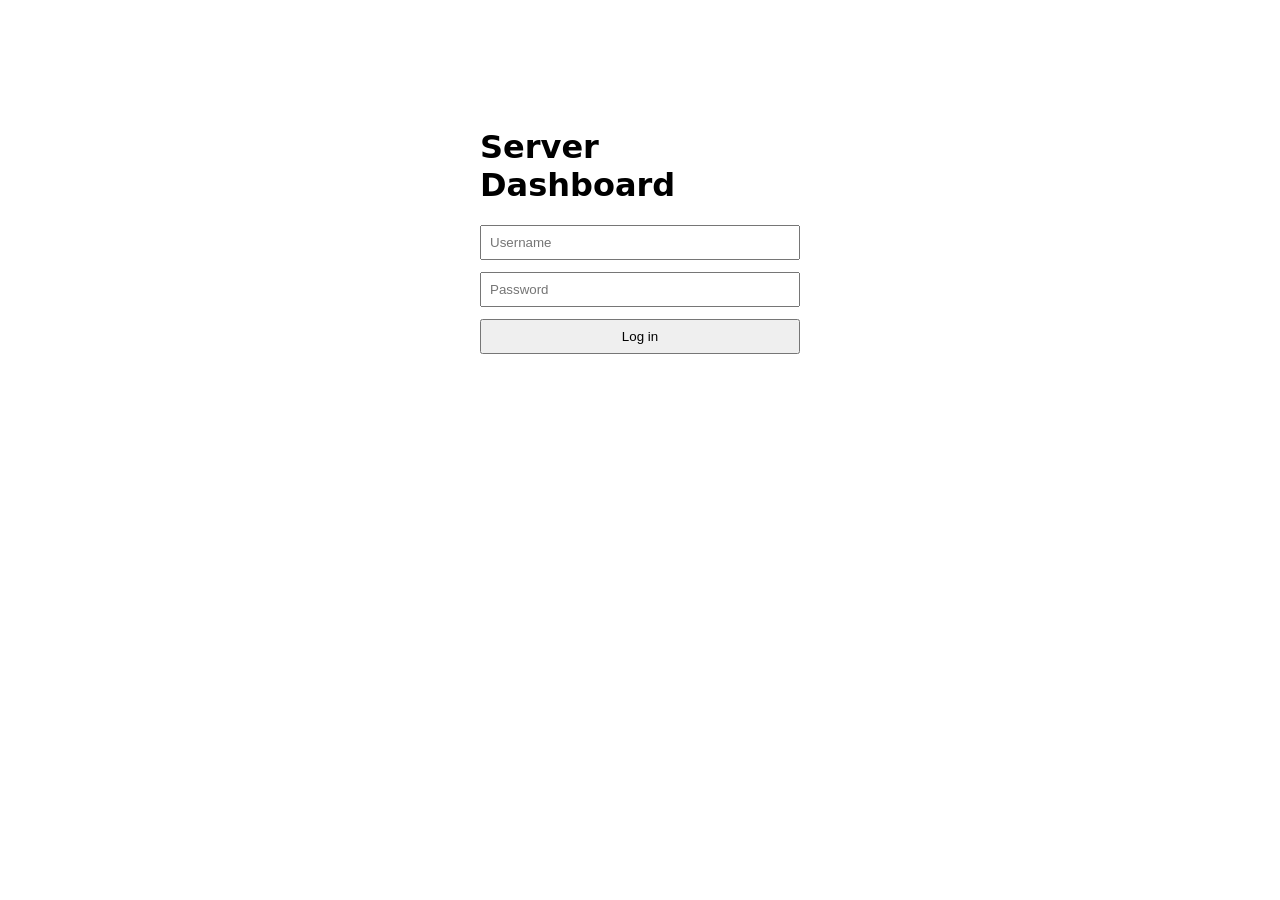
<file: frontend/login.html>
<!doctype html>
<html lang="en">
<head>
  <meta charset="utf-8" />
  <meta name="viewport" content="width=device-width, initial-scale=1" />
  <title>Server Dashboard — Login</title>
  <style>
    body { font-family: system-ui, sans-serif; max-width: 320px; margin: 8rem auto; padding: 0 1rem; }
    input { display: block; width: 100%; margin-bottom: 0.75rem; padding: 0.5rem; box-sizing: border-box; }
    button { width: 100%; padding: 0.5rem; }
    #error { color: #b00020; min-height: 1.2em; }
  </style>
</head>
<body>
  <h1>Server Dashboard</h1>
  <form id="login-form">
    <input type="text" id="username" placeholder="Username" autocomplete="username" required />
    <input type="password" id="password" placeholder="Password" autocomplete="current-password" required />
    <button type="submit">Log in</button>
    <p id="error"></p>
  </form>
  <script>
    document.getElementById("login-form").addEventListener("submit", async (e) => {
      e.preventDefault();
      const username = document.getElementById("username").value;
      const password = document.getElementById("password").value;
      const errorEl = document.getElementById("error");
      errorEl.textContent = "";
      try {
        const res = await fetch("/api/login", {
          method: "POST",
          headers: { "Content-Type": "application/json" },
          body: JSON.stringify({ username, password }),
        });
        if (!res.ok) {
          const body = await res.json().catch(() => ({}));
          throw new Error(body.detail || "Login failed");
        }
        window.location.href = "/";
      } catch (err) {
        errorEl.textContent = err.message;
      }
    });
  </script>
</body>
</html>
</file>
